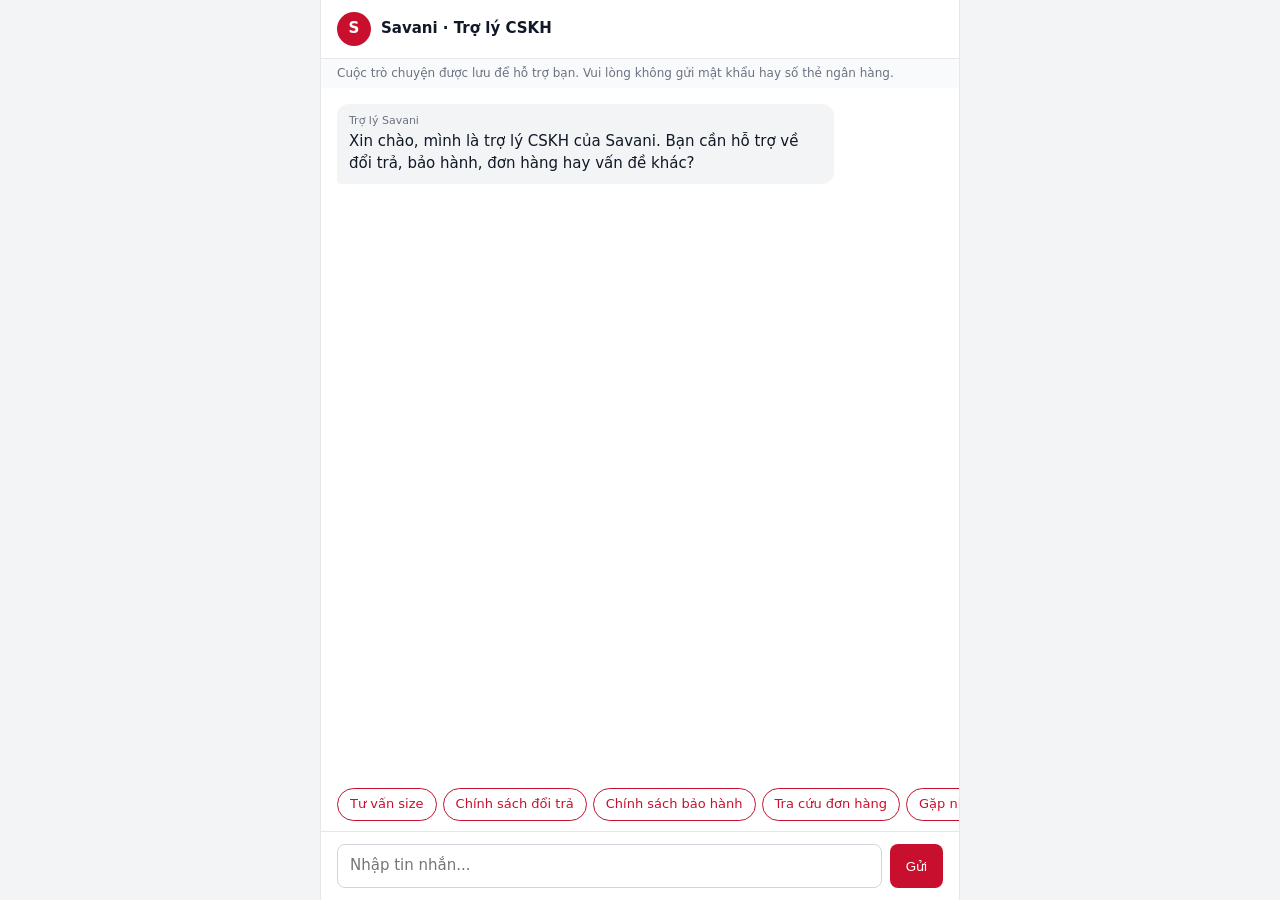
<file: web/chat/index.html>
<!doctype html>
<html lang="vi">
<head>
<meta charset="utf-8">
<meta name="viewport" content="width=device-width, initial-scale=1">
<title>Savani - Hỗ trợ khách hàng</title>
<link rel="stylesheet" href="chat.css">
</head>
<body>
<main class="chat">
  <header>
    <div class="who-head"><span class="av" aria-hidden="true">S</span>
      <div><div class="title">Savani · Trợ lý CSKH</div><div id="status" class="status" aria-live="polite"></div></div></div>
    <button id="close" class="close" type="button" aria-label="Đóng chat" hidden>&times;</button>
  </header>
  <p class="privacy">Cuộc trò chuyện được lưu để hỗ trợ bạn. Vui lòng không gửi mật khẩu hay số thẻ ngân hàng.</p>
  <div id="log" class="log" role="log" aria-live="polite"></div>
  <div id="chips" class="chips"></div>
  <div id="banner" class="banner" hidden></div>
  <form id="form" class="composer" autocomplete="off">
    <input id="input" type="text" maxlength="1000" placeholder="Nhập tin nhắn..." aria-label="Tin nhắn">
    <button id="send" type="submit">Gửi</button>
  </form>
  <button id="finish" class="finish" hidden type="button">Kết thúc cuộc trò chuyện</button>
  <button id="restart" class="restart" hidden type="button">Bắt đầu cuộc trò chuyện mới</button>
</main>
<script src="chat.js"></script>
</body>
</html>
</file>
<file: web/chat/chat.css>
*{box-sizing:border-box}
body{margin:0;font:15px/1.45 system-ui,-apple-system,"Segoe UI",Roboto,sans-serif;background:#f3f4f6;color:#111827}
.chat{max-width:640px;height:100dvh;margin:0 auto;display:flex;flex-direction:column;background:#fff;border-left:1px solid #e5e7eb;border-right:1px solid #e5e7eb}
header{display:flex;justify-content:space-between;align-items:center;padding:12px 16px;border-bottom:1px solid #e5e7eb}
.title{font-weight:600}
.status{font-size:12px;color:#6b7280}
.privacy{margin:0;padding:6px 16px;font-size:12px;color:#6b7280;background:#f9fafb}
.log{flex:1;overflow-y:auto;padding:16px;display:flex;flex-direction:column;gap:10px}
.msg{max-width:82%;padding:9px 12px;border-radius:12px;white-space:pre-wrap;word-wrap:break-word}
.msg.customer{align-self:flex-end;background:#2563eb;color:#fff;border-bottom-right-radius:4px}
.msg.ai,.msg.staff{align-self:flex-start;background:#f3f4f6;border-bottom-left-radius:4px}
.msg.staff{background:#ecfdf5}
.msg.system{align-self:center;background:none;color:#6b7280;font-size:13px;text-align:center}
.who{display:block;font-size:11px;color:#6b7280;margin-bottom:2px}
.card{margin-top:8px;padding:10px;border:1px solid #d1d5db;border-radius:8px;background:#fff}
.card dl{margin:0 0 8px;display:grid;grid-template-columns:auto 1fr;gap:2px 10px;font-size:13px}
.card dt{color:#6b7280}.card dd{margin:0}
.card .btns{display:flex;gap:8px}
.card button{padding:6px 12px;border-radius:6px;border:1px solid #2563eb;background:#2563eb;color:#fff;cursor:pointer}
.card button.alt{background:#fff;color:#2563eb}
.card button:disabled{opacity:.5;cursor:default}
.badge{display:inline-block;margin-top:6px;padding:3px 8px;border-radius:999px;background:#dcfce7;color:#166534;font-size:12px}
.banner{margin:0 16px 8px;padding:8px 12px;border-radius:8px;background:#fef3c7;color:#92400e;font-size:13px}
.composer{display:flex;gap:8px;padding:12px 16px;border-top:1px solid #e5e7eb}
.composer input{flex:1;padding:10px 12px;border:1px solid #d1d5db;border-radius:8px;font:inherit}
.composer button{padding:10px 16px;border:0;border-radius:8px;background:#2563eb;color:#fff;cursor:pointer}
.composer button:disabled,.composer input:disabled{opacity:.5}
.finish,.restart{margin:0 16px 12px;padding:10px;border-radius:8px;border:1px solid #2563eb;background:#fff;color:#2563eb;cursor:pointer}

.who-head{display:flex;align-items:center;gap:10px}
.av{width:34px;height:34px;border-radius:50%;background:#c8102e;color:#fff;display:flex;align-items:center;justify-content:center;font-weight:700}
.close{display:none;border:0;background:none;font-size:26px;line-height:1;color:#6b7280;cursor:pointer;padding:4px 8px}
.chips{display:flex;gap:6px;flex-wrap:wrap;padding:0 16px 10px}
.chips button{padding:6px 12px;border-radius:999px;border:1px solid #c8102e;background:#fff;color:#c8102e;font:inherit;font-size:13px;cursor:pointer}
.chips button:hover{background:#fdecef}
body.embed{background:#fff}
body.embed .chat{max-width:none;border:0}
body.embed .close{display:block}
body.embed .privacy{font-size:11px}
:root{--brand:#c8102e}
.msg.customer,.composer button,.card button{background:var(--brand)}
.card button{border-color:var(--brand)}
.card button.alt{background:#fff;color:var(--brand)}
.finish,.restart{border-color:var(--brand);color:var(--brand)}
.composer input:focus{outline:2px solid var(--brand);outline-offset:0}
.chips{flex-wrap:nowrap;overflow-x:auto;scrollbar-width:thin}
.chips button{flex:none;white-space:nowrap}
</file>
